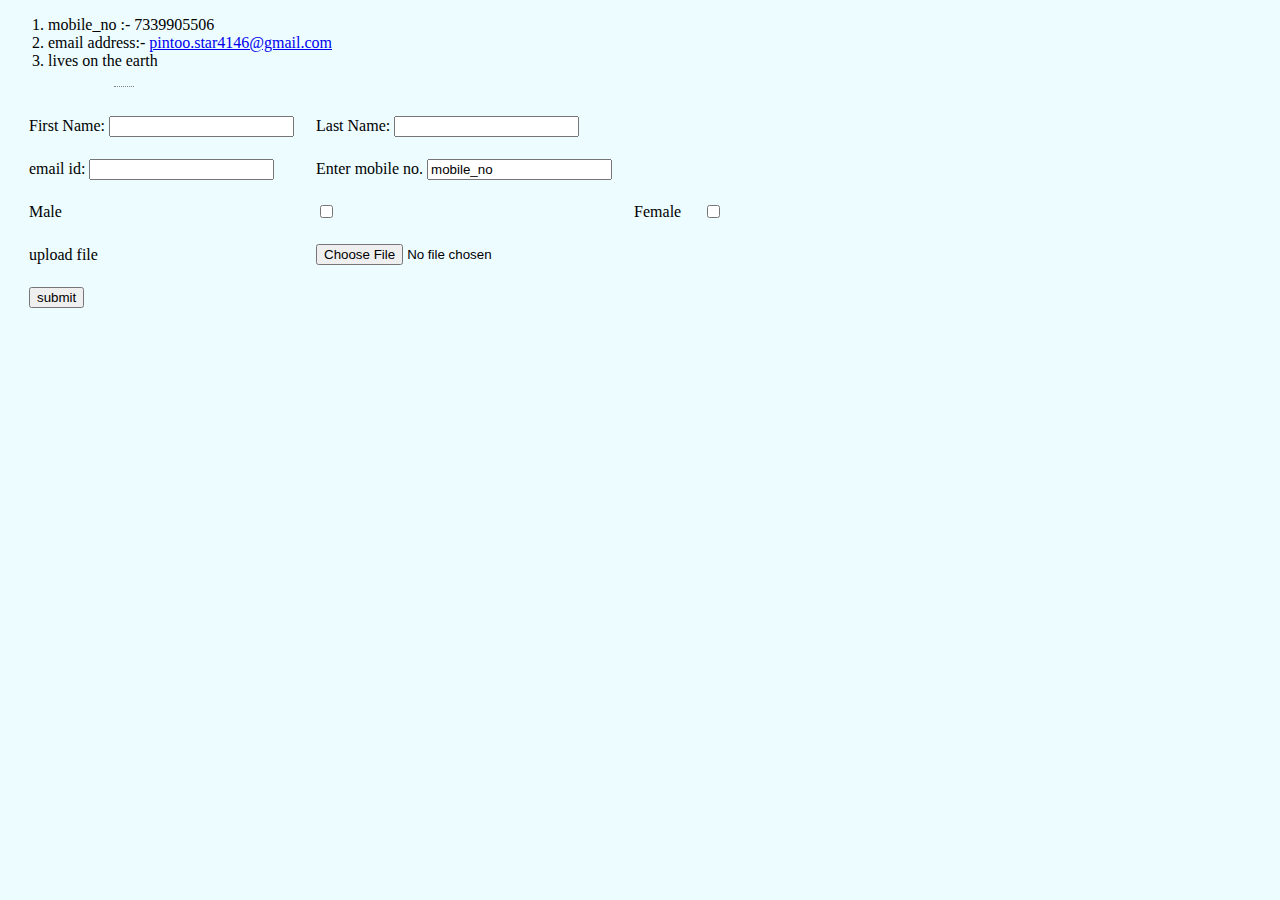
<file: contact.html>
<!DOCTYPE html>
<html lang="en" dir="ltr">

<head>
  <meta charset="utf-8">
  <title> contact details </title>
  <link rel="stylesheet" href="style-css/style.css">
</head>

<body>
  <ol>
    <li>mobile_no :- 7339905506</li>
    <li>email address:- <a href="pintoo.star4146@gmail.com">pintoo.star4146@gmail.com</a></li>
    <li>lives on the earth</li>
  </ol>
  <hr>
  <form class="" action="mailto:pintoo.star4146@gmail.com" method="post" enctype="text/plain">


  <table cellspacing="20">
    <tr>
      <td> <label for="">First Name:</label>
        <input type="text" name="First Name" value="">
      </td>
      <td> <label for="">Last Name:</label>
        <input type="text" name="last Name" value=""></td>
    </tr>
    <tr>
      <td> <label for="email">email id:</label>
        <input type="email" name="email" value=""></td>
      <td><label for="">Enter mobile no.</label>
        <input type="tel" name="mobile no." value="mobile_no">
      </td>
    </tr>

    <tr>
      <td><label for="gender">Male</label>
      </td>
      <td><input type="checkbox" name="" value="M"></td>
      <td><label for="">Female</label></td>
      <td><input type="checkbox" name="cd" value="F"></td>
    </tr>
    <td>
    <label for="">upload file</label></td>
    <td><input type="file" name="" value="choose file"></td>
    <tr>
      <td>
        <input type="submit" name="" value="submit" accesskey="Enter">
      </td>

    </tr>

  </table>


</form>

</body>

</html>
</file>
<file: style-css/style.css>
hr{
    width: 20px;
    border-style:none;
    border-top-style: dotted;
    margin-right:90%;
  }

  body {
    background: #ecfcff;
  }
  h1,h3{
    color: #66BFBF
  }
</file>
